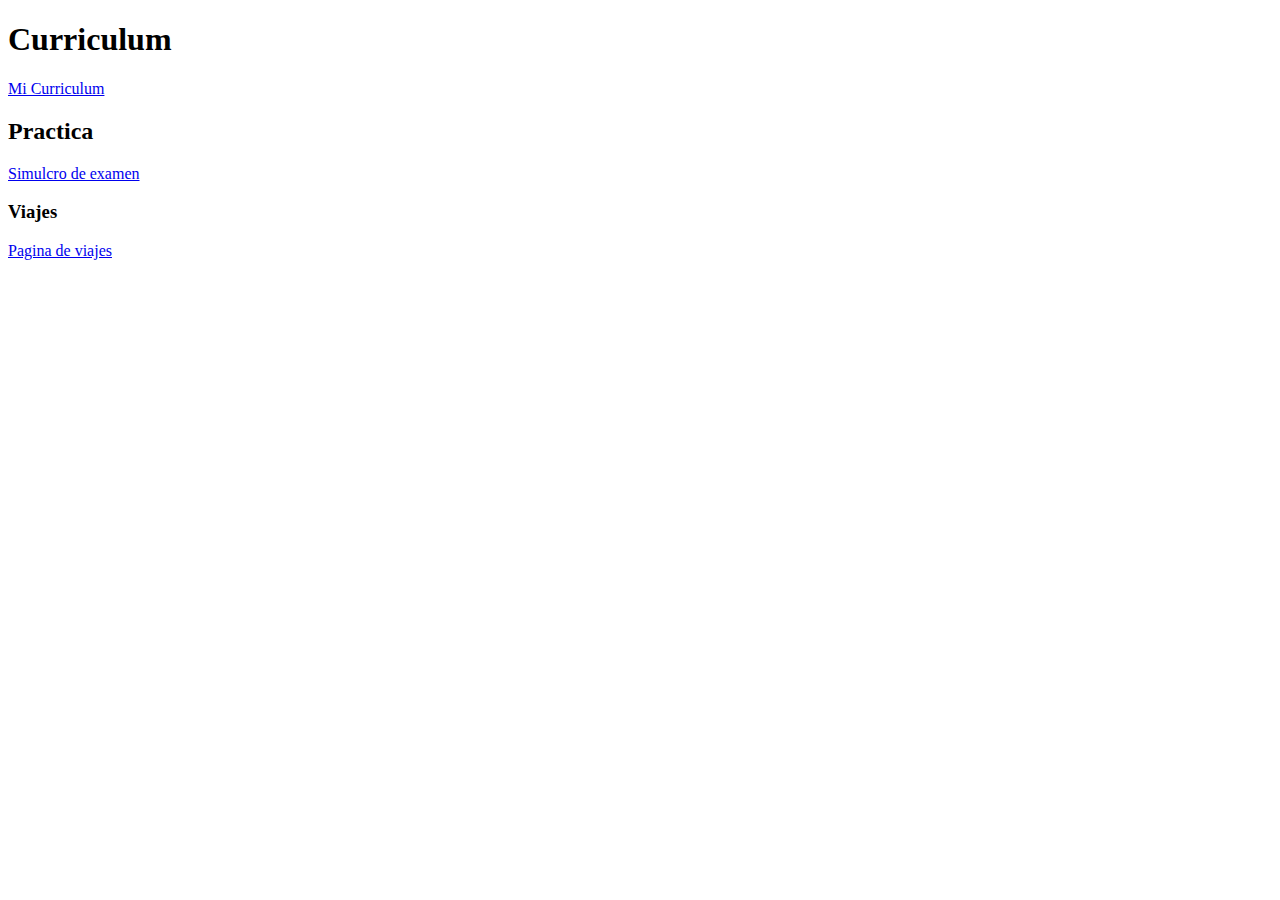
<file: index.html>
<!DOCTYPE html>
<html lang="en">
<head>
    <meta charset="UTF-8">
    <meta name="viewport" content="width=device-width, initial-scale=1.0">
    <title>Document</title>
</head>
<body>
    <h1>Curriculum</h1>
    <a href="Curriculum.html">Mi Curriculum</a>
    <h2>Practica</h2>
    <a href="practica.html">Simulcro de examen</a>
    <h3>Viajes</h3>
    <a href="Viajes.html">Pagina de viajes</a>
</body>
</html>
</file>
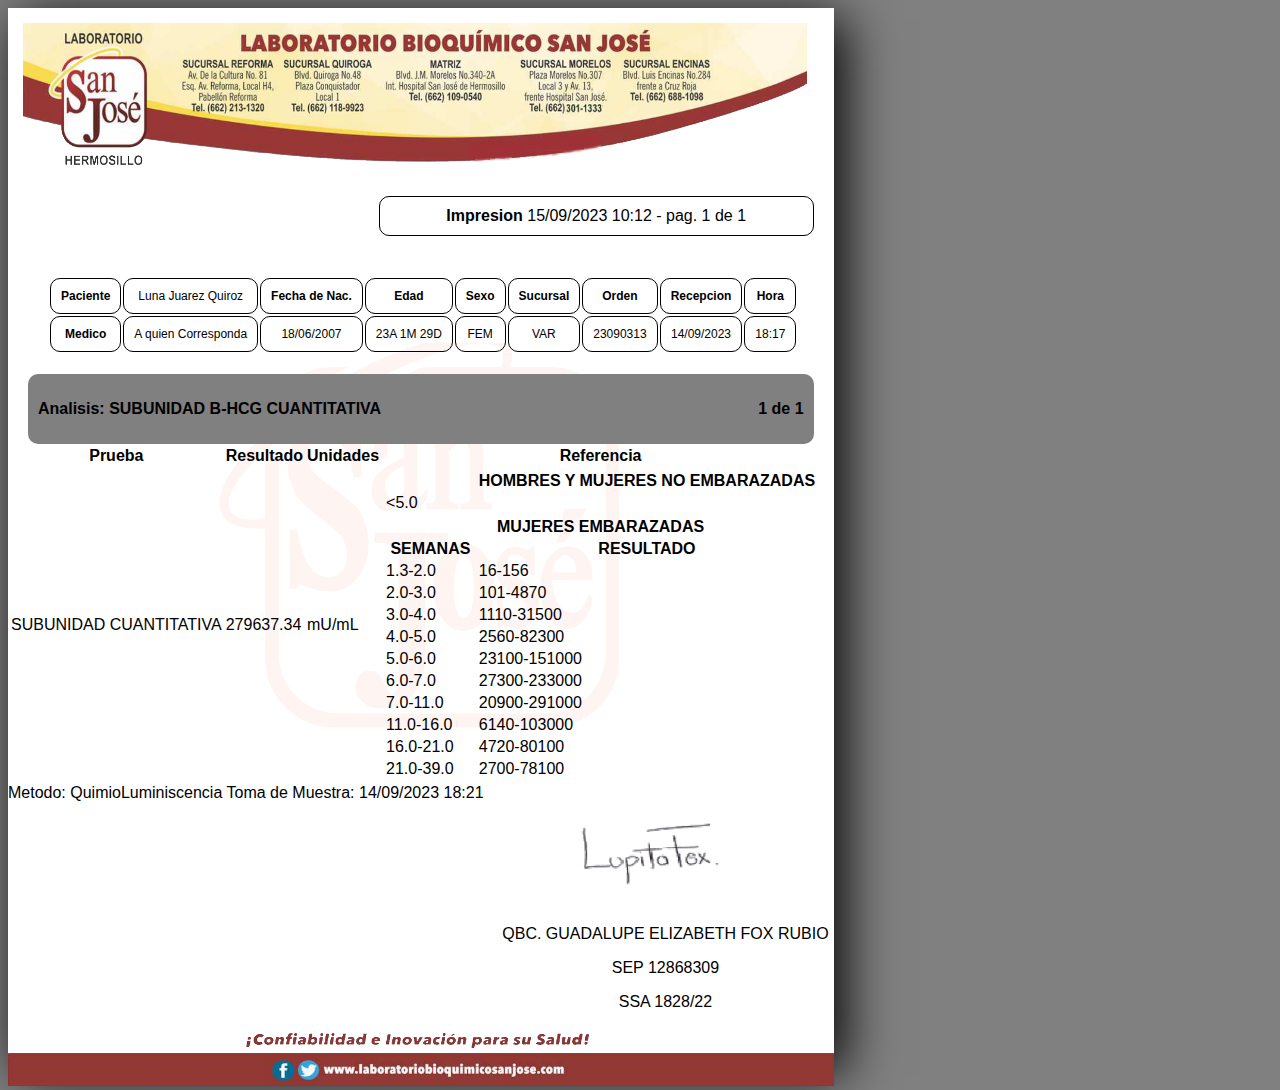
<file: AnalisisClinico.html>
<!DOCTYPE html>
<html lang="es">
<head>
    <meta charset="UTF-8">
    <meta name="viewport" content="width=device-width, initial-scale=1.0">
    <title>Analisis Clinico</title>
    <link rel="stylesheet" href="Clinica.css">
</head>
<body>

    <div class="Hoja">
        <div class="Encabezado">
            <img class="IMG-Encabezado" src="imagenes2/encabezadoSanJose.png" alt="Encabezado">
        </div>
        <div class="Impresion">
            <span><Strong>Impresion</Strong> 15/09/2023 10:12 - pag. 1 de 1 </span>
        </div>

        <div class="DatosPaciente">
            <table>
                <tr>
                    <th>Paciente</th>
                    <td>Luna Juarez Quiroz</td>
                    <th>Fecha de Nac.</th>
                    <th>Edad</th>
                    <th>Sexo</th>
                    <th>Sucursal</th>
                    <th>Orden</th>
                    <th>Recepcion</th>
                    <th>Hora</th>
                </tr>        
                    <tr>
                        <th>Medico</th>
                        <td>A quien Corresponda</td>
                        <td>18/06/2007</td>
                        <td>23A 1M 29D</td>
                        <td>FEM</td>
                        <td>VAR</td>
                        <td>23090313</td>
                        <td>14/09/2023</td>
                        <td>18:17</td>
                    </tr>
            </table>
        </div>
        

        <div class="Analisis">
            <p><span><Strong>Analisis: SUBUNIDAD B-HCG CUANTITATIVA</Strong></span> <span class="float"> <strong> 1 de 1</strong></span></p>
        </div>

        <div class="Resultados"></div>
        <table>
            <tr>
                <th >Prueba</th>
                <th>Resultado</th>
                <th >Unidades</th>
                <th >Referencia</th>
            </tr>
            <tr>
                <td>SUBUNIDAD CUANTITATIVA</td>
                <TD>279637.34</TD>
                <TD>mU/mL</TD>
                <td>
                    <table>
                      <tr>
                <th></th>
                <th colspan="2">HOMBRES Y MUJERES NO EMBARAZADAS</th>
            </tr>
            <tr>
                <td colspan="2"> &#60;5.0 </td>
            </tr>
            <tr>
               
            </tr>
            <tr>
             
                <th colspan="2">MUJERES EMBARAZADAS</th>
            </tr>
            <tr><th>SEMANAS</th> <TH>RESULTADO</TH></tr>
            <tr>
                
                <td>1.3-2.0</td>
                <td>16-156</td>
            </tr>
            <tr>
                
                <td>2.0-3.0</td>
                <td>101-4870</td>
            </tr>
            <tr>
                
                <td>3.0-4.0</td>
                <td>1110-31500</td>
            </tr>
            <tr>
                
                <td>4.0-5.0</td>
                <td>2560-82300</td>
            </tr>
            <tr>
               
                <td>5.0-6.0</td>
                <td>23100-151000</td>
                
                
            </tr>
            <tr>
               
                <td>6.0-7.0</td>
                <td>27300-233000</td>
            </tr>
            <tr>
                
                <td>7.0-11.0</td>
                <td>20900-291000</td>
            </tr>
            <tr>
                
                <td>11.0-16.0</td>
                <td>6140-103000</td>
            </tr>
            <tr>
               
                <td>16.0-21.0</td>
                <td>4720-80100</td>
            </tr>
            <tr>
                
                <td>21.0-39.0</td>
                <td>2700-78100</td>
            </tr>  
                    </table>
                </td>
            </tr>
            
           </table>
        </table>

        <div class="Datos">
            <div class="Metodo">
                <span>Metodo: QuimioLuminiscencia</span>
                <span>Toma de Muestra: 14/09/2023 18:21</span>
            </div>
        </div>
        
        <img class="IMG-Firma" src="imagenes2/firmaQuimica.png" alt="Firma">
        <div class="Firma">
            <p>QBC. GUADALUPE ELIZABETH FOX RUBIO</p>
            <P>SEP 12868309</P>
            <P>SSA 1828/22</P>
        </div>

        <img class="IMG-PiePagina" src="imagenes2/piePaginaSanJose.png" alt="PiePagina">
    </div>
</body>
</html>
</file>
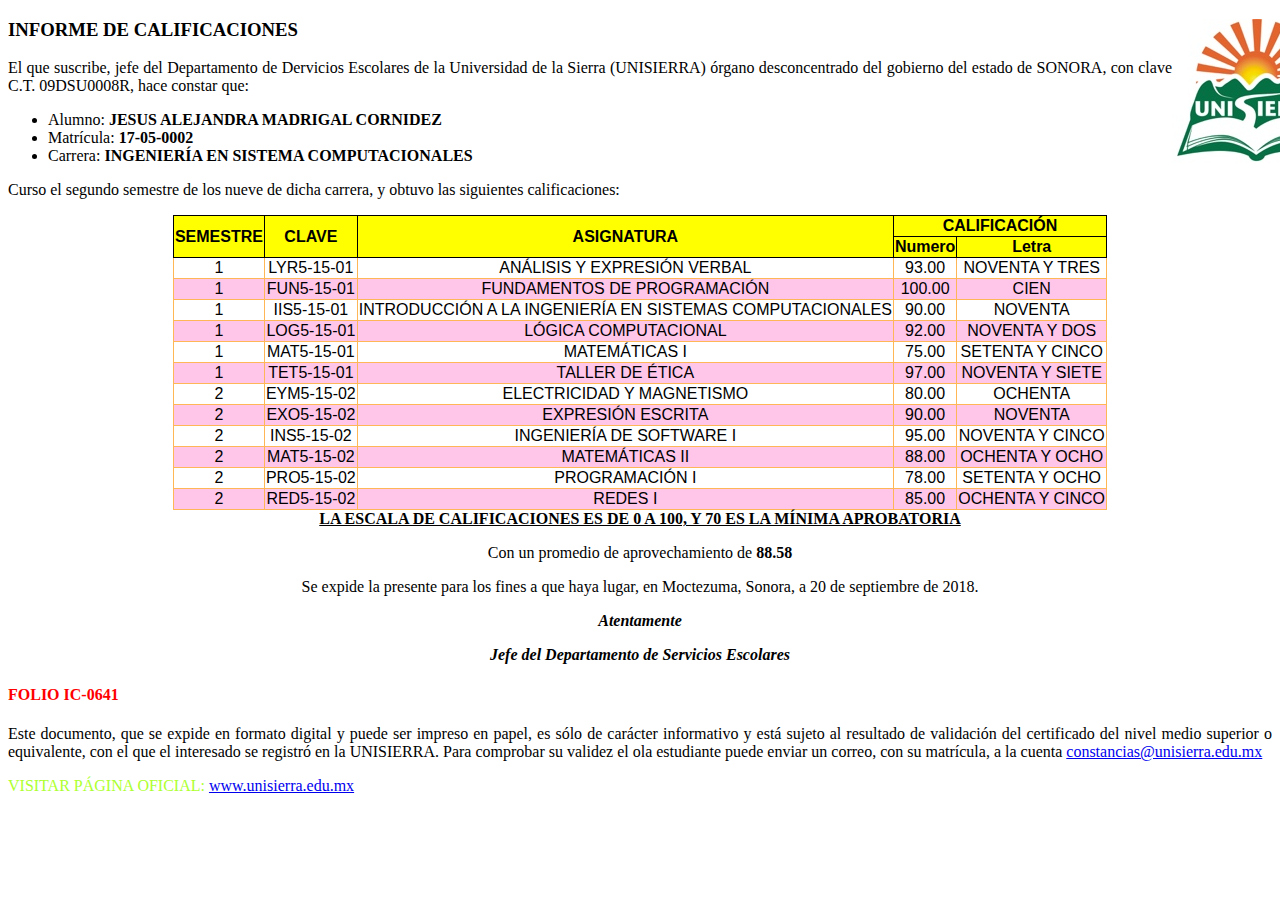
<file: Calificaciones.html>
<!DOCTYPE html>
<html lang="en">
<head>
    <meta charset="UTF-8">
    <meta name="viewport" content="width=device-width, initial-scale=1.0">
    <title>Informe de Calificaciones</title>
    <link rel="stylesheet" href="Estilos2.css">
</head>
<body>
    <div class="Div1">
        <img src="imagenes/image1.jpeg" alt="Logo Unisierra">
    </div>
    
    <div class="Informe">
        <h3>INFORME DE CALIFICACIONES</h3>
        <p>
        El que suscribe, jefe del Departamento de Dervicios Escolares de la Universidad de la Sierra (UNISIERRA)
        órgano desconcentrado del gobierno del estado de SONORA, con clave C.T. 09DSU0008R, hace constar que:
        </p>   
        <ul>
            <li>Alumno: <strong>JESUS ALEJANDRA MADRIGAL CORNIDEZ</strong></li>
            <li>Matrícula: <strong>17-05-0002</strong></li>
            <li>Carrera: <strong>INGENIERÍA EN SISTEMA COMPUTACIONALES</strong></li>
        </ul>
        <p>Curso el segundo semestre de los nueve de dicha carrera, y obtuvo las siguientes calificaciones:</p>
    </div>
    <table>
        <tr>
            <th rowspan="2">SEMESTRE</th>
            <th rowspan="2">CLAVE</th>
            <th rowspan="2">ASIGNATURA</th>
            <th colspan="2">CALIFICACIÓN</th>
        </tr>
        <tr>
            <th>Numero</th>
            <th>Letra</th>
        </tr>
        <tr>
            <td>1</td>
            <td>LYR5-15-01</td>
            <td>ANÁLISIS Y EXPRESIÓN VERBAL</td>
            <td>93.00</td>
            <td>NOVENTA Y TRES</td>
        </tr>
        <tr>
            <td>1</td>
            <td>FUN5-15-01</td>
            <td>FUNDAMENTOS DE PROGRAMACIÓN</td>
            <td>100.00</td>
            <td>CIEN</td>
        </tr>
        <tr>
            <td>1</td>
            <td>IIS5-15-01</td>
            <td>INTRODUCCIÓN A LA INGENIERÍA EN SISTEMAS COMPUTACIONALES</td>
            <td>90.00</td>
            <td>NOVENTA</td>
        </tr>
        <tr>
            <td>1</td>
            <td>LOG5-15-01</td>
            <td>LÓGICA COMPUTACIONAL</td>
            <td>92.00</td>
            <td>NOVENTA Y DOS</td>
        </tr>
        <tr>
            <td>1</td>
            <td>MAT5-15-01</td>
            <td>MATEMÁTICAS I</td>
            <td>75.00</td>
            <td>SETENTA Y CINCO</td>
        </tr>
        <tr>
            <td>1</td>
            <td>TET5-15-01</td>
            <td>TALLER DE ÉTICA</td>
            <td>97.00</td>
            <td>NOVENTA Y SIETE</td>
        </tr>
        <tr>
            <td>2</td>
            <td>EYM5-15-02</td>
            <td>ELECTRICIDAD Y MAGNETISMO </td>
            <td>80.00</td>
            <td>OCHENTA</td>
        </tr>
        <tr>
            <td>2</td>
            <td>EXO5-15-02</td>
            <td>EXPRESIÓN ESCRITA</td>
            <td>90.00</td>
            <td>NOVENTA</td>
        </tr>
        <tr>
            <td>2</td>
            <td>INS5-15-02</td>
            <td>INGENIERÍA DE SOFTWARE I</td>
            <td>95.00</td>
            <td>NOVENTA Y CINCO</td>
        </tr>
        <tr>
            <td>2</td>
            <td>MAT5-15-02</td>
            <td>MATEMÁTICAS II</td>
            <td>88.00</td>
            <td>OCHENTA Y OCHO</td>
        </tr>
        <tr>
            <td>2</td>
            <td>PRO5-15-02</td>
            <td>PROGRAMACIÓN I</td>
            <td>78.00</td>
            <td>SETENTA Y OCHO</td>
        </tr>
        <tr>
            <td>2</td>
            <td>RED5-15-02 </td>
            <td>REDES I</td>
            <td>85.00</td>
            <td>OCHENTA Y CINCO</td>
        </tr>
    </table>
    <div class="Nota">
        <u><strong>LA ESCALA DE CALIFICACIONES ES DE 0 A 100, Y 70 ES LA MÍNIMA APROBATORIA</strong></u>
        <p>Con un promedio de aprovechamiento de <strong>88.58</strong></p>
        <p>Se expide la presente para los fines a que haya lugar, en Moctezuma, Sonora, a 20 de septiembre de 2018.</p>

        <p><strong><i>Atentamente</i></strong></p>
        <p><strong><i>Jefe del Departamento de Servicios Escolares</i></strong></p>
    </div>
    
    <div class="Folio">
        <h4>FOLIO IC-0641</h4>
    </div>
    <div class="Link">
        <p>Este documento, que se expide en formato digital y puede ser impreso en papel, es sólo de carácter informativo y
            está sujeto al resultado de validación del certificado del nivel medio superior o equivalente,
            con el que el interesado se registró en la UNISIERRA.
            Para comprobar su validez el ola estudiante puede enviar un correo, con su matrícula,
            a la cuenta <a href="mailto:constancias@unisierra.edu.mx">constancias@unisierra.edu.mx</a></p>
    </div>
    <div class="PaginaWeb">
        <p>VISITAR PÁGINA OFICIAL: <a href="www.unisierra.edu.mx">www.unisierra.edu.mx</a></p>
    </div>
</body>
</html>
</file>
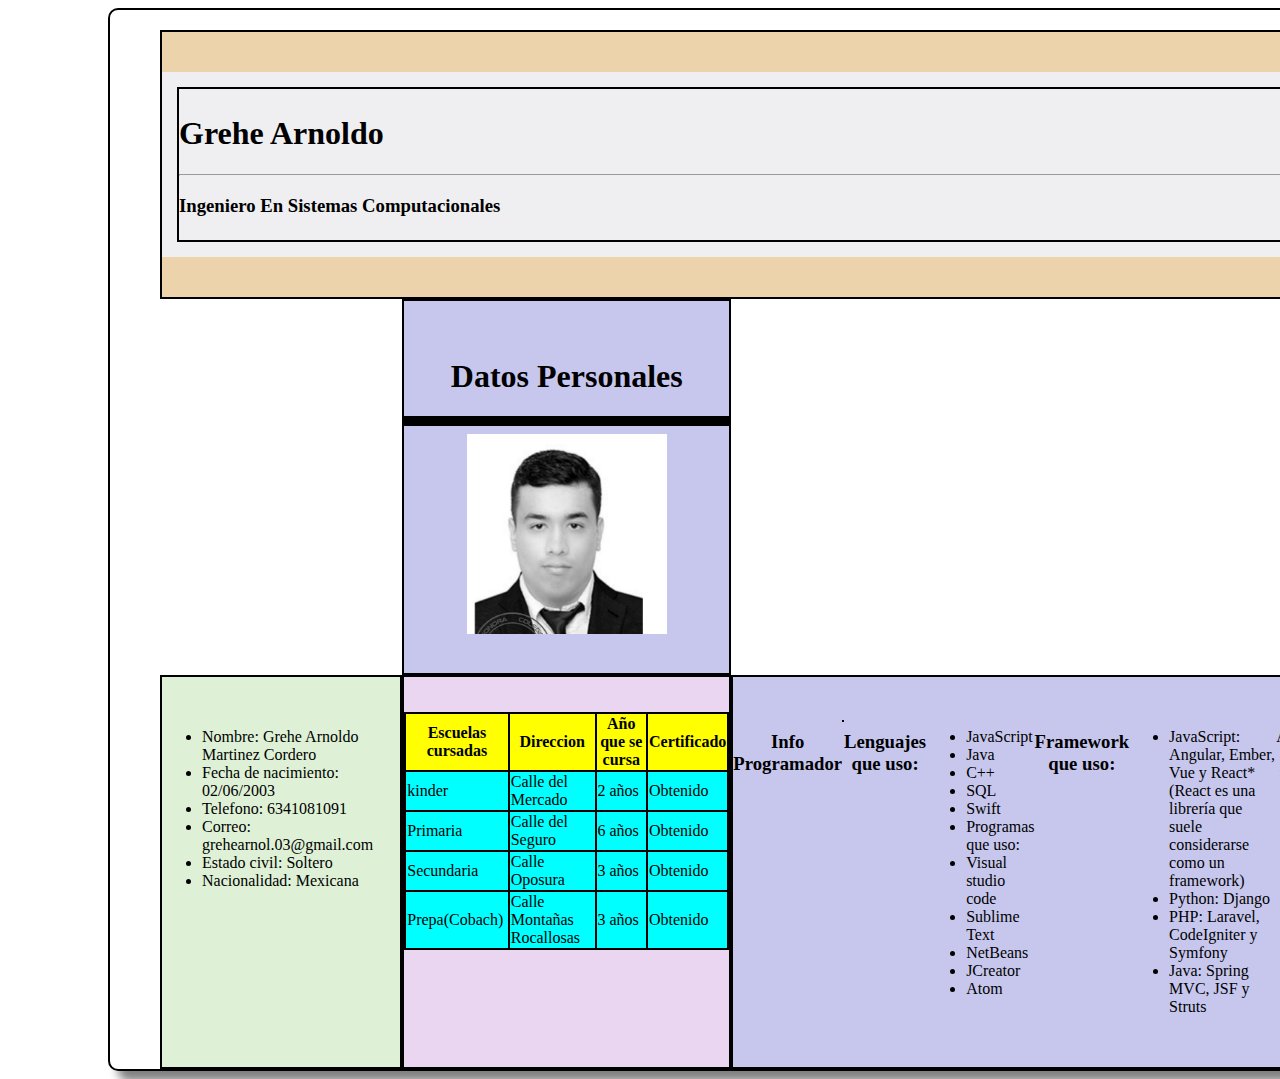
<file: Curriculum.html>
<!DOCTYPE html>
<html lang="es">
<head>
    <meta charset="UTF-8">
    <meta name="viewport" content="width=device-width, initial-scale=1.0">
    <title>Curriculum</title>
    <link rel="stylesheet" href="estilos.css">
</head>
<body>
    <main class="fondo">

        <header class="parte_presentacion">
            <div class="cartel_titulo1">
                <div class="cartel_titulo2">
                    <h1>Grehe Arnoldo</h1>
                    <hr>
                    <h3>Ingeniero En Sistemas Computacionales</h3>
                </div>
            </div>
        </header>


        <section id="foto" class="InfoPersonal">
                <h1>Datos Personales</h1>
                <hr size="10px" color="black">
                <img src="imagenes/Screenshot_20210920-132247_2.png" alt="Grehe Arnoldo" width="200">
        </section>

        <section id="info" class="Contacto">
            <ul>
                <li>Nombre: Grehe Arnoldo Martinez Cordero</li>
                <li>Fecha de nacimiento: 02/06/2003</li>
                <li>Telefono: 6341081091</li>
                <li>Correo: grehearnol.03@gmail.com</li>
                <li>Estado civil: Soltero</li>
                <li>Nacionalidad: Mexicana</li>
            </ul>
        </section>

        <section id="lista" class="InfoProgramador">
                <h3>Info Programador</h3>
                <hr size="2px" color="black">
                <h3>Lenguajes que uso:</h3>
                <ul>
                    <li>JavaScript</li>
                    <li>Java</li>
                    <li>C++</li>
                    <li>SQL</li>
                    <li>Swift</li>
                    <li>Programas que uso:</li>
                    <li>Visual studio code</li>
                    <li>Sublime Text</li>
                    <li>NetBeans</li>
                    <li>JCreator</li>
                    <li>Atom</li>
                </ul>
                    <h3>Framework que uso:</h3>
                    <ul>
                        <li>JavaScript: Angular, Ember, Vue y React* (React es una librería que suele considerarse como un framework)</li>
                        <li>Python: Django</li>
                        <li>PHP: Laravel, CodeIgniter y Symfony</li>
                        <li>Java: Spring MVC, JSF y Struts</li>
                    </ul>
                    <p>Apps que uso:</p>
                    <ul>
                        <li>SoloLearn</li>
                        <li>Codegym</li>
                        <li>Grasshopper</li>
                        <li>Programming Hub</li>
                        <li>Encode</li>
                    </ul>
        </section>

        <section id="tabla" class="parte_tabla">
            <table style="margin: 0 auto;">
                <tr>
                    <th>Escuelas cursadas</th>
                    <th>Direccion</th>
                    <th>Año que se cursa</th>
                    <th>Certificado</th>
                </tr>
                <tr>
                    <td>kinder</td>
                    <td>Calle del Mercado </td>
                    <td>2 años</td>
                    <td>Obtenido</td>
                </tr>
                <tr>
                    <td>Primaria</td>
                    <td>Calle del Seguro</td>
                    <td>6 años</td>
                    <td>Obtenido</td>
                </tr>
                <tr>
                    <td>Secundaria</td>
                    <td>Calle Oposura</td>
                    <td>3 años</td>
                    <td>Obtenido</td>
                </tr>
                <tr>
                    <td>Prepa(Cobach)</td>
                    <td>Calle Montañas Rocallosas</td>
                    <td>3 años</td>
                    <td>Obtenido</td>
                </tr>
            </table>
        </section>
    <main>
</body>

</html>
</file>
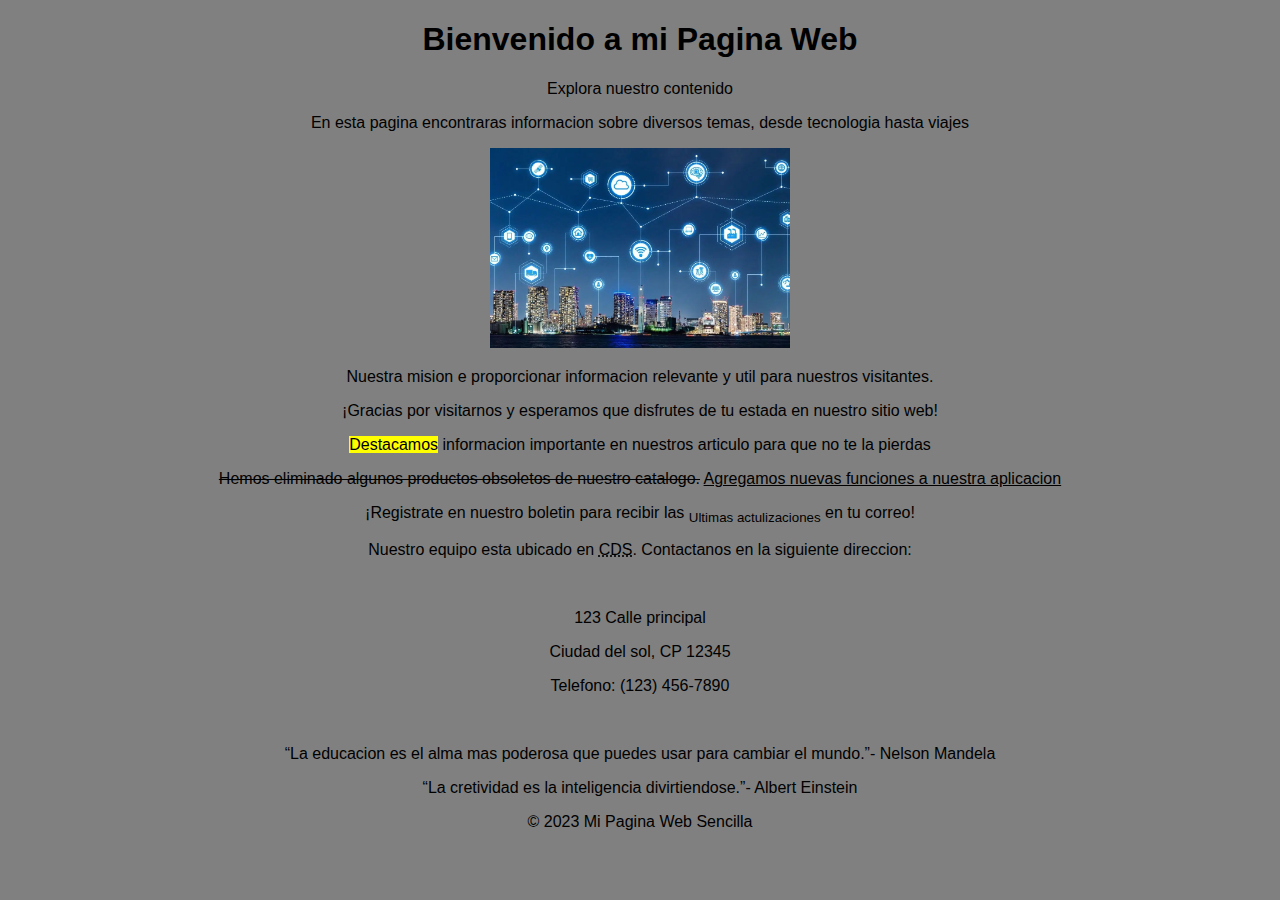
<file: practica.html>
<!DOCTYPE html>
<html lang="en">
<head>
    <meta charset="UTF-8">
    <meta name="viewport" content="width=device-width, initial-scale=1.0">
    <title>Pagina web</title>
    <style>

    </style>
</head>
<body style="text-align: center;font-family: Arial, Helvetica, sans-serif;background-color: grey;">

    <h1 style="color:black;">Bienvenido a mi Pagina Web </h1>
    <p style="color: black;">Explora nuestro contenido </p>
    <p>En esta pagina encontraras informacion sobre diversos temas, desde tecnologia hasta viajes</p>
    <img src="imagenes/bb3f8083-8a00-494a-9d15-af59306f3e23.jpg" alt="Tecnologia" width="300">
    <p>Nuestra mision e proporcionar informacion relevante y util para nuestros visitantes.</p>
    <p>¡Gracias por visitarnos y esperamos que disfrutes de tu estada en nuestro sitio web!</p>
    <p><mark>Destacamos</mark> informacion importante en nuestros articulo para que no te la pierdas</p>
    <p><del>Hemos eliminado algunos productos obsoletos de nuestro catalogo.</del> <ins>Agregamos nuevas funciones a nuestra aplicacion</ins></p>
    <p>¡Registrate en nuestro boletin para recibir las <sub>Ultimas actulizaciones</sub> en tu correo!</p>
    <p>Nuestro equipo esta ubicado en <abbr title="Ciudad del sol">CDS</abbr>. Contactanos en la siguiente direccion:</p>
    <br>
    <p>123 Calle principal</p>
    <p>Ciudad del sol, CP 12345</p>
    <p>Telefono: (123) 456-7890</p>
    <br>
    <p><q>La educacion es el alma mas poderosa que puedes usar para cambiar el mundo.</q>- Nelson Mandela</p>
    <p><q>La cretividad es la inteligencia divirtiendose.</q>- Albert Einstein</p>
    <p>© 2023 Mi Pagina Web Sencilla</p>
</body>
</html>
</file>
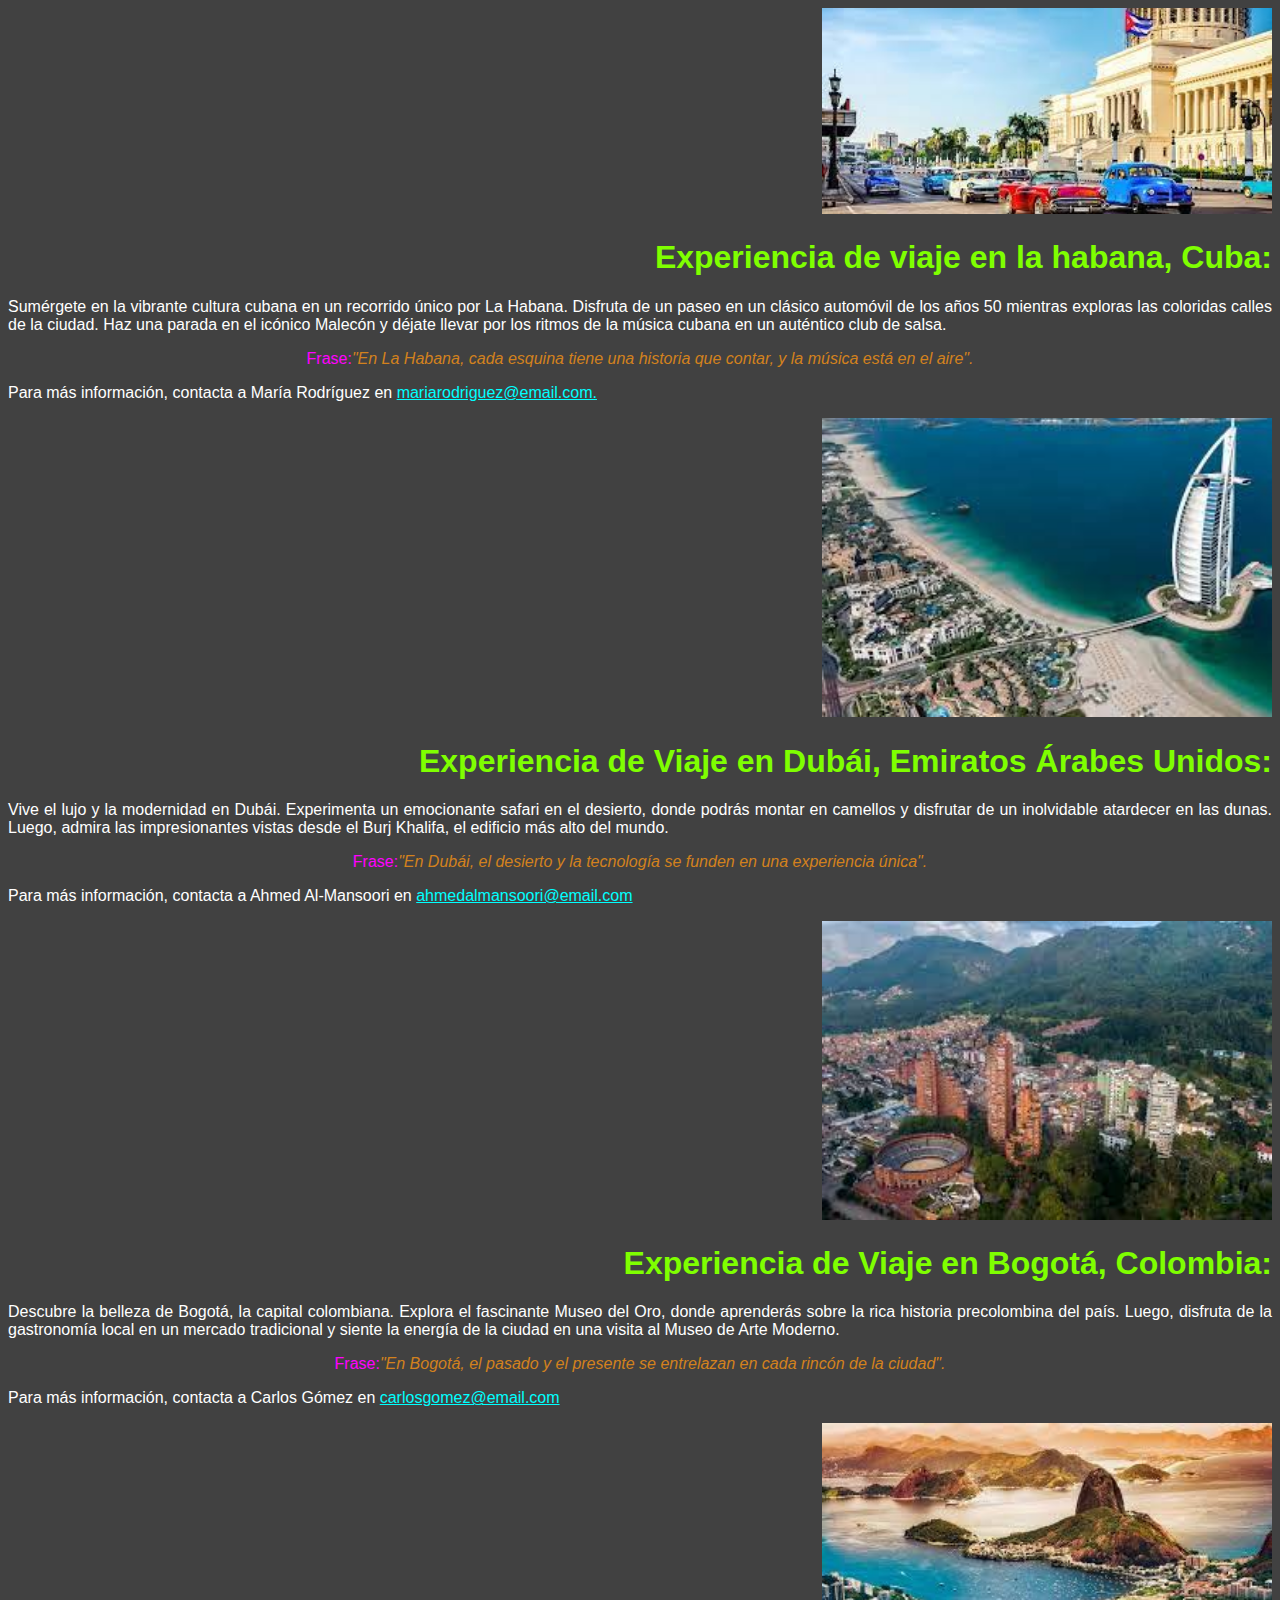
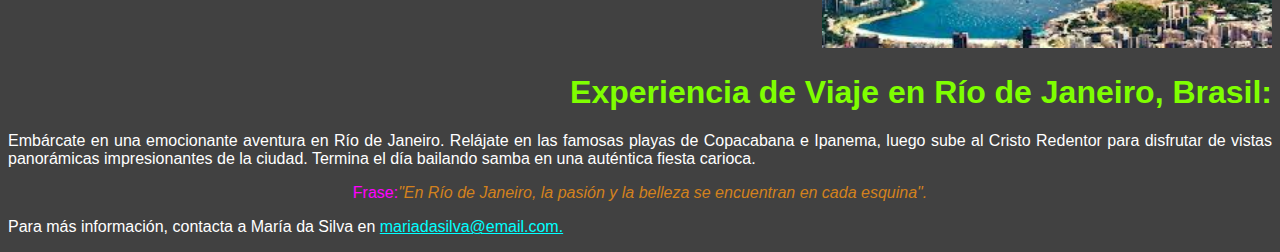
<file: Recuperacion.html>
<!DOCTYPE html>
<html lang="es">
<head>
    <meta charset="UTF-8">
    <meta name="viewport" content="width=device-width, initial-scale=1.0">
    <title>Experiencias de viaje</title>

    <style>
        body {font-family: Arial, Helvetica, sans-serif; background-color: #414141; text-align: right;}
        h1 {color: chartreuse;}
        p {color: white; text-align: justify;}
        a {color: cyan;}
        blockquote {color: magenta; text-align: center;}
        i {color: rgb(211, 129, 29);}
    </style>
</head>
<body>
    <img src="imagenes/havana.jpg" alt="havana" width="450">
    <h1>Experiencia de viaje en la habana, Cuba:</h1>
    <p>Sumérgete en la vibrante cultura cubana en un recorrido único por La Habana. 
        Disfruta de un paseo en un clásico automóvil de los años 50 mientras exploras las 
        coloridas calles de la ciudad. Haz una parada en el icónico Malecón y déjate llevar por 
        los ritmos de la música cubana en un auténtico club de salsa.
    </p>

    <blockquote>Frase:<i>"En La Habana, cada esquina tiene una historia que contar, y la música está en 
        el aire".</i></blockquote>
    <p>Para más información, contacta a María Rodríguez en <a href="mailto:mariarodriguez@email.com">mariarodriguez@email.com.</a></p>
    <img src="imagenes/dubai.jpg" alt="dubai" width="450">
    <h1>Experiencia de Viaje en Dubái, Emiratos Árabes Unidos:</h1>
    <p>Vive el lujo y la modernidad en Dubái. Experimenta un emocionante safari en el 
        desierto, donde podrás montar en camellos y disfrutar de un inolvidable atardecer en 
        las dunas. Luego, admira las impresionantes vistas desde el Burj Khalifa, el edificio 
        más alto del mundo.
    </p>
    <blockquote>Frase:<i>"En Dubái, el desierto y la tecnología se funden en una experiencia única".</i></blockquote>
    <p>Para más información, contacta a Ahmed Al-Mansoori en <a href="mailto:ahmedalmansoori@email.com">ahmedalmansoori@email.com</a></p>
    <img src="imagenes/bogota.jpg" alt="bogota" width="450">
    <h1>Experiencia de Viaje en Bogotá, Colombia:</h1>
    <p>Descubre la belleza de Bogotá, la capital colombiana. Explora el fascinante Museo del 
        Oro, donde aprenderás sobre la rica historia precolombina del país. Luego, disfruta de 
        la gastronomía local en un mercado tradicional y siente la energía de la ciudad en una 
        visita al Museo de Arte Moderno.
    </p>
    <blockquote>Frase:<i>"En Bogotá, el pasado y el presente se entrelazan en cada rincón de la ciudad".</i></blockquote>
    <p>Para más información, contacta a Carlos Gómez en <a href="mailto:carlosgomez@email.com">carlosgomez@email.com</a></p>
    <img src="imagenes/riojaneiro.jpg" alt="riojaneiro" width="450">
    <h1>Experiencia de Viaje en Río de Janeiro, Brasil:</h1>
    <p>Embárcate en una emocionante aventura en Río de Janeiro. Relájate en las famosas 
        playas de Copacabana e Ipanema, luego sube al Cristo Redentor para disfrutar de 
        vistas panorámicas impresionantes de la ciudad. Termina el día bailando samba en 
        una auténtica fiesta carioca.
    </p>
    <blockquote>Frase:<i>"En Río de Janeiro, la pasión y la belleza se encuentran en cada esquina".</i></blockquote>
    <p>Para más información, contacta a María da Silva en <a href="mailto:mariadasilva@email.com.">mariadasilva@email.com.</a></p>
</body>
</html>
</file>
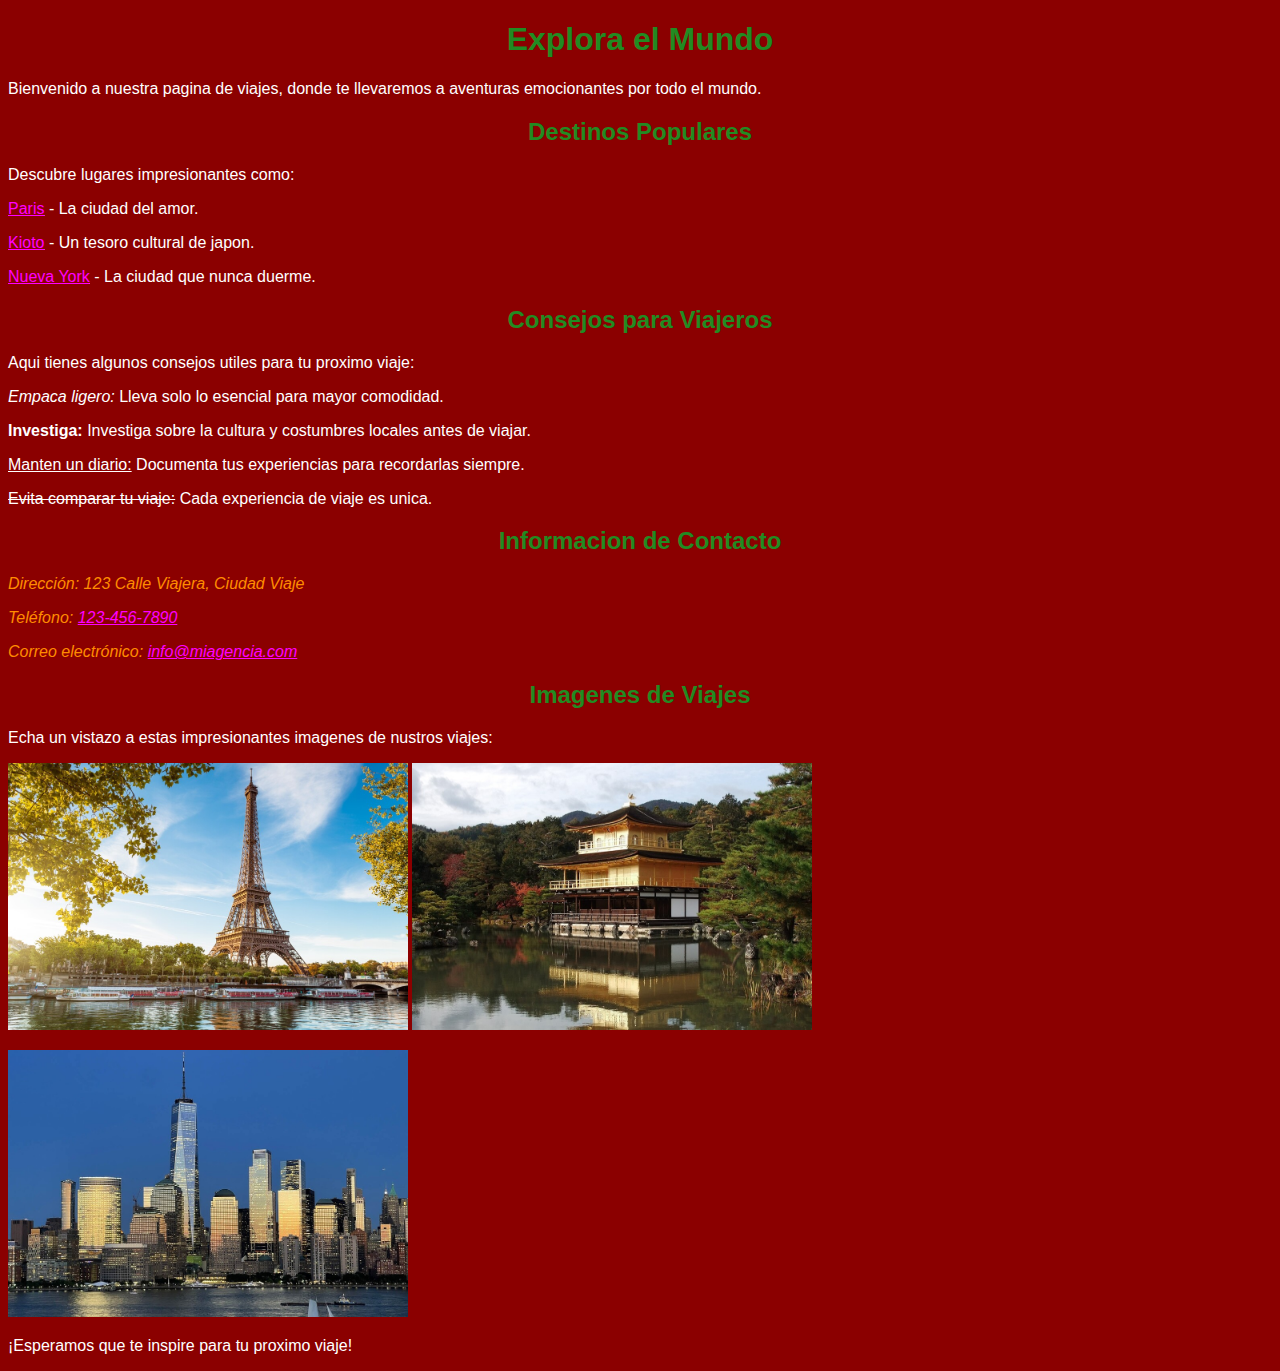
<file: Viajes.html>
<!DOCTYPE html>
<html lang="es">
<head>
    <meta charset="UTF-8">
    <meta name="viewport" content="width=device-width, initial-scale=1.0">
    <title>Mi Pagina de viajes</title>
    <link rel="icon" href="imagenes/favicon.ico">
    <style>
        p {color: white; text-align: left;}
        h1 {color: forestgreen;}
        h2 {color: forestgreen;}
        a {color: magenta;}
        em {color: darkorange;}
    </style>
</head>
<body style="text-align: center; font-family: Arial, Helvetica, sans-serif; background-color: darkred;">
    <h1>Explora el Mundo</h1>
    <p>Bienvenido a nuestra pagina de viajes, donde te llevaremos a aventuras emocionantes por todo el mundo.</p>
    <h2>Destinos Populares</h2>
    <p>Descubre lugares impresionantes como:</p>
         <p> <ins><a href="https://www.lonelyplanet.es/europa/francia/paris" target="_blank">Paris</a></ins> - La ciudad del amor.</p> 
         <p> <ins><a href="https://japonismo.com/blog/que-ver-y-hacer-en-kioto-guia-basica-de-viaje" target="_blank">Kioto</a></ins> - Un tesoro cultural de japon.</p> 
         <p> <ins><a href="https://www.visittheusa.mx/destination/ciudad-de-nueva-york" target="_blank">Nueva York</a></ins> - La ciudad que nunca duerme.</p>
    <h2>Consejos para Viajeros</h2>
    <p>Aqui tienes algunos consejos utiles para tu proximo viaje:</p>
    <p><i>Empaca ligero:</i> Lleva solo lo esencial para mayor comodidad.</p>
    <p><strong>Investiga:</strong> Investiga sobre la cultura y costumbres locales antes de viajar.</p>
    <p><ins>Manten un diario:</ins> Documenta tus experiencias para recordarlas siempre.</p>
    <p><del>Evita comparar tu viaje:</del> Cada experiencia de viaje es unica.</p>
    <h2>Informacion de Contacto</h2>
        <p class="Direccionp1"> <em>Dirección: 123 Calle Viajera, Ciudad Viaje</em> </p>
        <p class="Direccionp1"> <em>Teléfono: <a href="tel:+521234567890">123-456-7890</a></em> </p> 
        <p class="Direccionp1"> <em>Correo electrónico: <a href="mailto:info@miagencia.com" target="_blank">info@miagencia.com</a></em> </p>
    <h2>Imagenes de Viajes</h2>
    <p>Echa un vistazo a estas impresionantes imagenes de nustros viajes:</p>
    <p><img src="imagenes/eiffel.jpg" alt="eiffel" width="400"> <img src="imagenes/kioto.jpg" alt="Kioto" width="400"></p> 
    <p><img src="imagenes/nyc.jpg" alt="nyc" width="400"></p>
    <p>¡Esperamos que te inspire para tu proximo viaje!</p>
</body>
</html>
</file>
<file: Clinica.css>
body {
    font-family: Arial, Helvetica, sans-serif;
    background-color: gray;
}

.Hoja {
    background-color: white;
    width: 8.6in;
    height: 11in;
    box-shadow: 10px 10px 50px;
    background-image: url("imagenes2/fondoSanJose.png");
    background-size: 50%;
    background-position: center center;
    background-repeat: no-repeat;
}

.IMG-Encabezado{
    width: 95%;
    margin-top: 10px;
    margin-left: 10px;
    padding: 5px;
}

.Impresion {
    border: 1px solid black;
    width: 50%;
    text-align: center;
    border-radius: 10px;
    padding: 10px;
    margin-top: 20px;
    margin-bottom: 20px;
    float: right;
    margin-right: 20px;
}

.DatosPaciente th,
.DatosPaciente td {
    border: 1px solid black;
    border-radius: 10px;
    padding: 10px;
    text-align: center;
}

.table{
    width: 100%;
}

.DatosPaciente {
    font-size: 12px;
    margin-left: 20px;
    padding: 20px;
    clear: both;
}

.Analisis {
    padding: 10px;
    border-radius: 10px;
    margin-right: 20px;
    margin-left: 20px;
    background-color: gray;
}

.float {
    float: right;
}

.IMG-Firma {
    width: 20%;
    margin-left: 560px;
}

.Firma {
    float: right;
    padding: 5px;
    text-align: center;
    clear: both;
}

.IMG-PiePagina {
    width: 100%;
}
</file>
<file: Estilos2.css>
.Body {
    font-family: Arial, Helvetica, sans-serif;
}

.Div1{
    float: right;
    width: 100px;
}

.Informe {
    text-align: justify;
}

.ul, li {
    color: black;
}

table,th,td {
    border: 1px solid black;
    border-collapse: collapse;
    text-align: center;
    font-family: Arial, Helvetica, sans-serif;
}

th {
    background-color: yellow;
}

.tr, td{
    border: 1px solid rgb(255, 182, 87);
}

.td {
    text-align: center;
}

.Nota {
    text-align: center;
}

.Folio {
    color: red;
}

.Link {
    text-align: justify;
}

.PaginaWeb {
    color: greenyellow;
}


table tr:nth-child(even){
    background-color: rgba(255, 164, 220, 0.623);
}

table tr:nth-child(odd){
    background-color: white;
}

table {
    margin: 0 auto;
}
</file>
<file: estilos.css>
.fondo{
    border-radius: 10px;
    margin-left: 100px;
    margin-right: 100px;
    text-justify: auto;
    border: black 2px solid;
    padding-left: 50px;
    padding-right: 50px;
    padding-top: 20px;
    box-shadow: 10px 10px 10px grey;
}

.parte_presentacion{
    background-color: rgb(237, 211, 172);
    padding-top: 40px;
    padding-bottom: 40px;
    border: black 2px solid;
    width: 100%;
}

.cartel_titulo1{
        background-color: rgb(239, 239, 241);
        padding-top: 15px;
        padding-bottom: 15px;
        padding-right: 15px;
        padding-left: 15px;
}
                        
.cartel_titulo2{
        background-color: rgb(239, 239, 241);
        padding-top: 5px;
        padding-bottom: 5px;
        border: black 2px solid;
}

.InfoPersonal{
    text-align: center;
    border: black 2px solid;
    padding-top: 35px;
    padding-bottom: 35px;
    background-color: rgb(199,199,238);
}

.Contacto{
    background-color: rgb(222, 241, 214);
    padding-top: 35px;
    padding-bottom: 35px;
    border: black 2px solid;
    text-align: center;
    }

.Link{
    background-color: rgb(235,241,214);
    padding-top: 35px;
    padding-bottom: 35px;
    border: black 2px solid;
    text-align: center;
}

.InfoProgramador{
    text-align: center;
    border: black 2px solid;
    padding-top: 35px;
    padding-bottom: 35px;
    background-color: rgb(199,199,238);
    display: flex;
}

.parte_tabla{
    background-color: rgb(235, 214, 241);
    padding-top: 35px;
    padding-bottom: 35px;
    border: black 2px solid;
    }

table {
    margin: 0 auto;
}

table, td, th{
    border: 2px solid black;
    border-collapse: collapse;
    }

th {
    background-color: yellow;
    }

td{
    background-color: aqua;
}

.ul, li {
    text-align: left;
}

@media screen and (max-width: 1500px) {
    main{
        display: grid;
        grid-template-areas: 
        "h"
        "f"
        "i"
        "t"
        "l";
    }
}

main {
    display: grid;
    grid-template-areas: 
    "h h h"
    ". f ."
    "i t l";
    }
    
    header {
    grid-area: h;
    }
    
    section#foto {
    grid-area: f;
    }
    
    section#info{
    grid-area: i;
    }
    
    section#lista {
    grid-area: l;
    }

    section#tabla {
        grid-area: t;
        }
        
    body{
        width: 100%;
    }

    main{
        width: 100%;
    }
</file>
